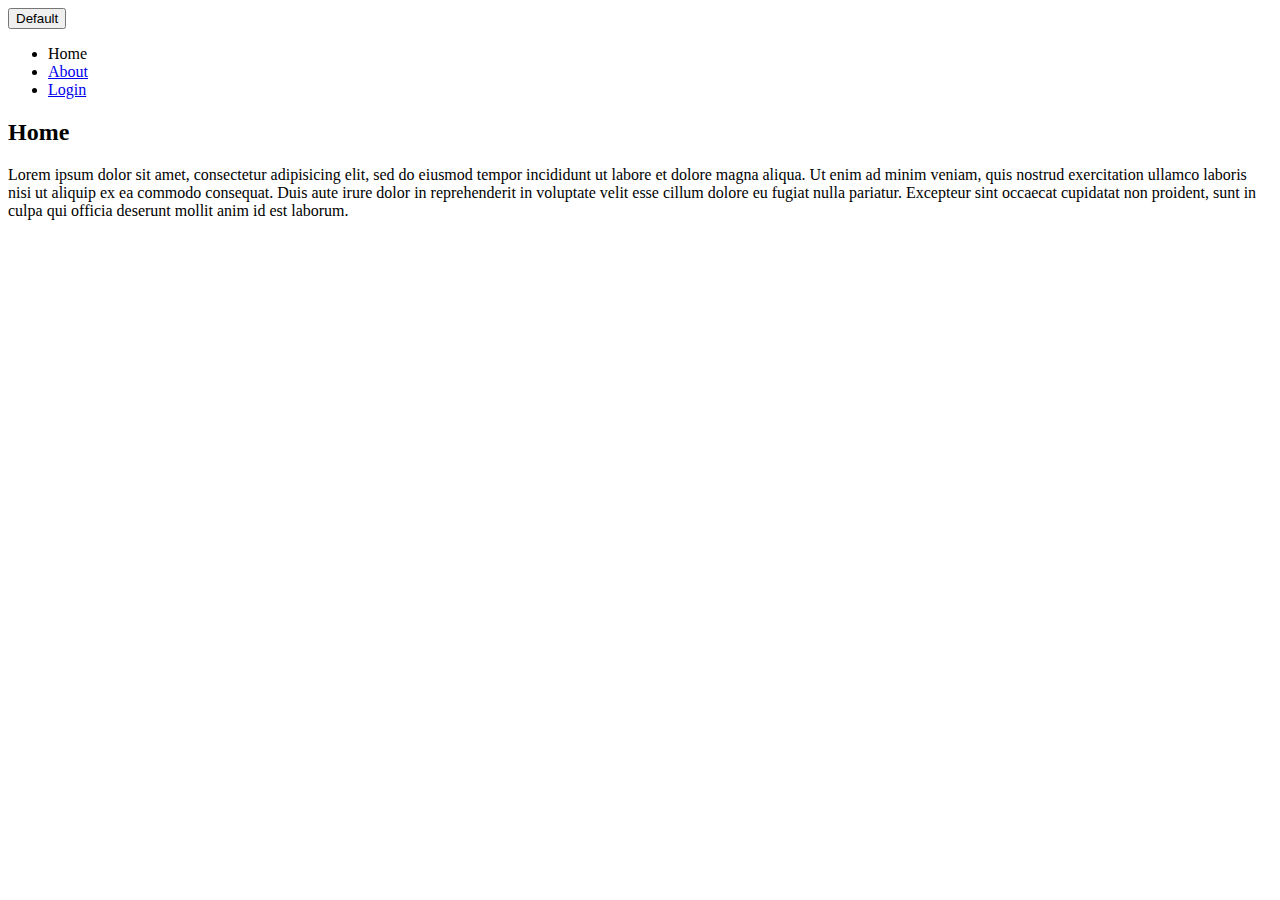
<file: CSS3 Folder/index.html>
<!DOCTYPE html>
<html>
<head>
	<title>My first website!</title>
</head>
<body>
	<button class="btn btn-primary">Default</button>
	<header>
		<nav>
			<ul>
				<li>Home</li>
				<li><a href="about.html">About</a></li>
				<li><a href="login.html">Login</a></li>
			</ul>
		</nav>
	</header>
	<section>
		<h2>Home</h2>
		<p>Lorem ipsum dolor sit amet, consectetur adipisicing elit, sed do eiusmod
		tempor incididunt ut labore et dolore magna aliqua. Ut enim ad minim veniam,
		quis nostrud exercitation ullamco laboris nisi ut aliquip ex ea commodo
		consequat. Duis aute irure dolor in reprehenderit in voluptate velit esse
		cillum dolore eu fugiat nulla pariatur. Excepteur sint occaecat cupidatat non
		proident, sunt in culpa qui officia deserunt mollit anim id est laborum.</p>
	</section>
</body>
</html>
</file>
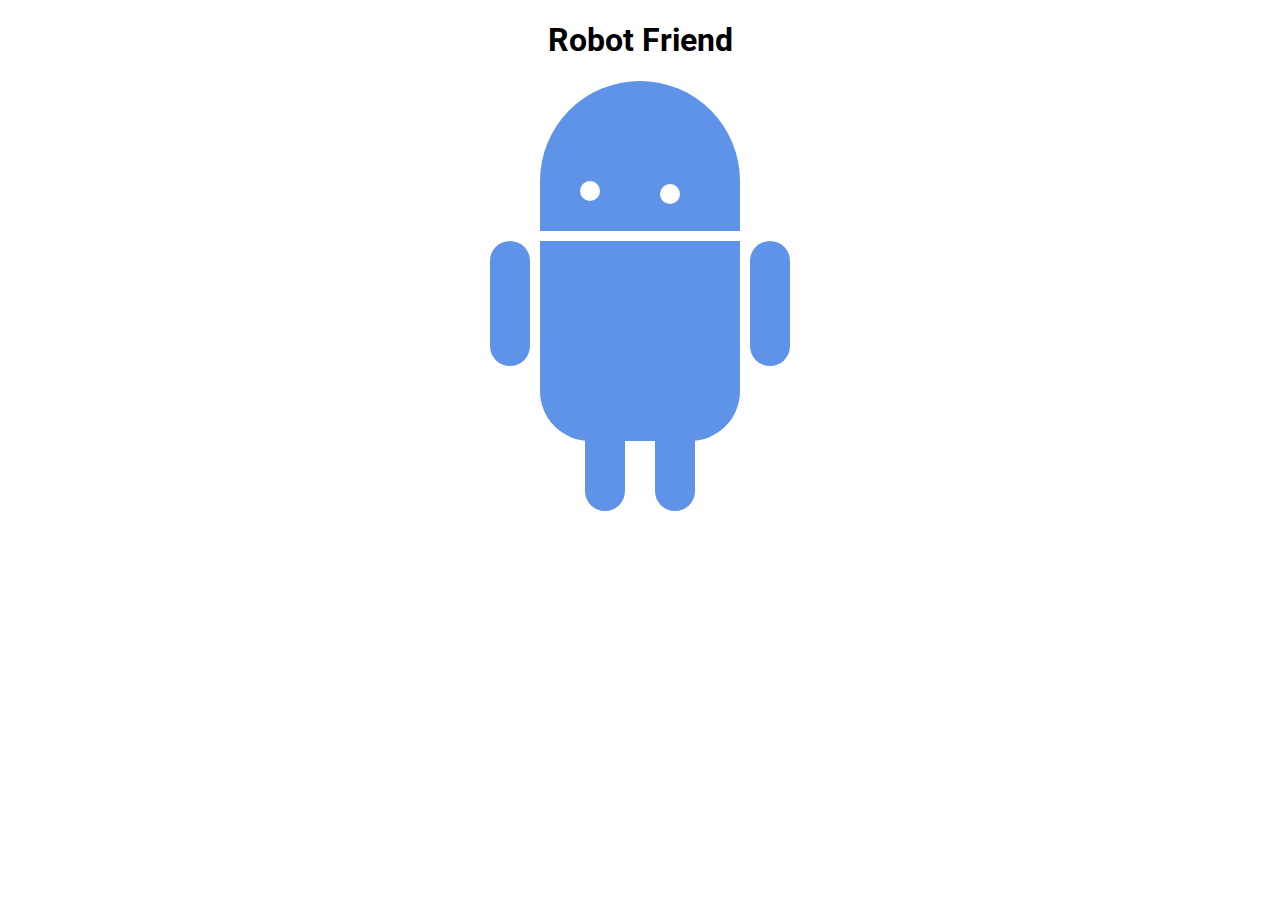
<file: Robot Friend HTMLCSS/index.html>
<!DOCTYPE html>
<html>
<head>
	<title>RoboPage</title>
	<link rel="stylesheet" type="text/css" href="style.css">
	<link href="https://fonts.googleapis.com/css?family=Roboto" rel="stylesheet">
</head>
<body>
	<h1>Robot Friend</h1>
	<div class="robots">
		<div class="android"> 
			<div class="head"> 
				<div class="eyes"> 
					<div class="left_eye"></div> 
					<div class="right_eye"></div>
				</div> 
			</div> 
			<div class="upper_body"> 
				<div class="left_arm"></div> 
				<div class="torso"></div> 
				<div class="right_arm"></div> 
			</div> 
			<div class="lower_body"> 
				<div class="left_leg"></div> 
				<div class="right_leg"></div> 
			</div> 
		</div>
	</div>
</body>
</html>
</file>
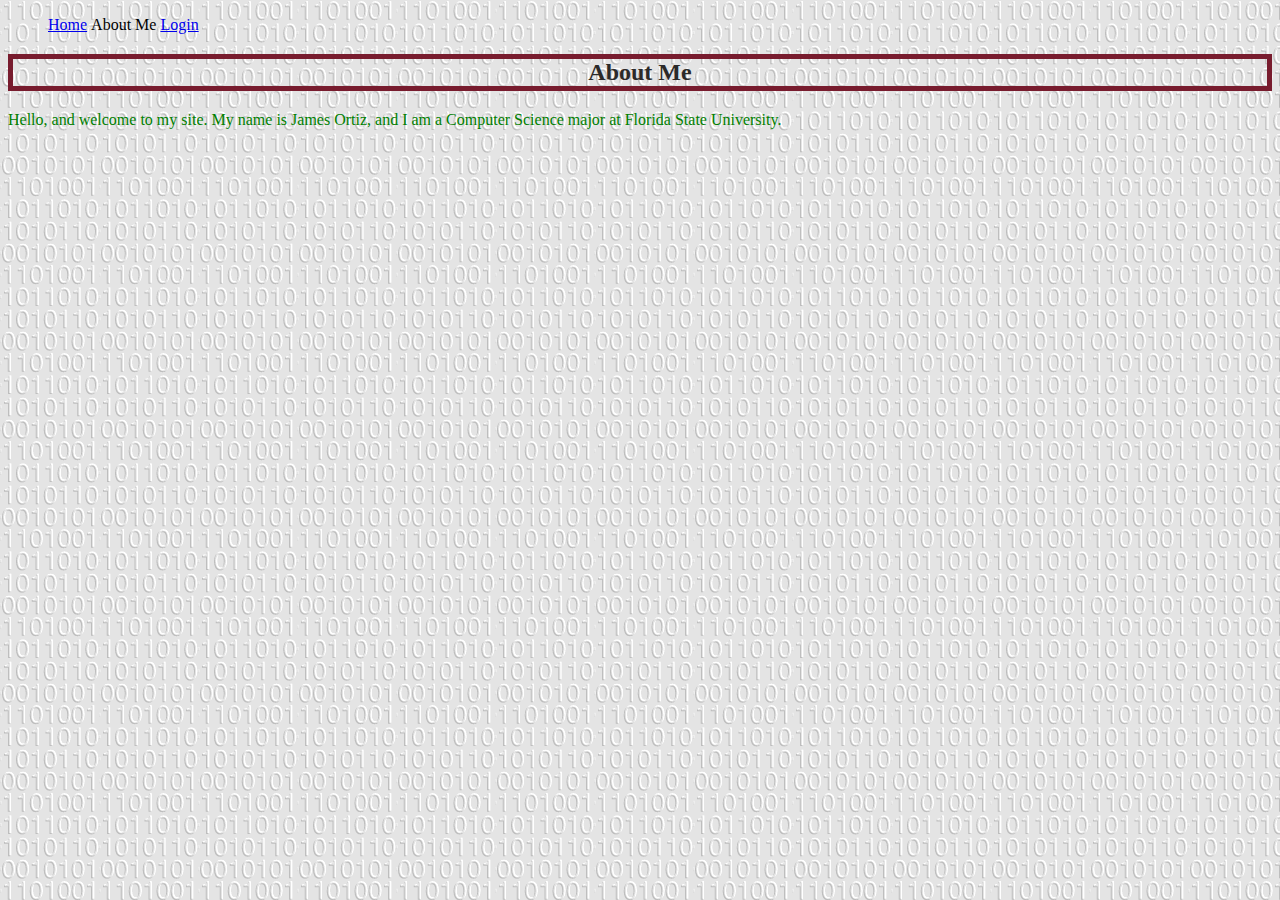
<file: CSS3 Folder/about.html>
<!DOCTYPE html>
<html>
<head>
	<title>My first website!</title>
	<!-- Attaches CSS file to HTML -->
	<link rel="stylesheet" type="text/css" href="style.css">
</head>
<body>
	<header>
		<nav>
			<ul>
				<li><a href="index.html">Home</a></li>
				<li>About Me</li>
				<li><a href="login.html">Login</a></li>
			</ul>
		</nav>
	</header>
	<section>
		<h2>About Me</h2>
		<p>Hello, and welcome to my site. My name is James Ortiz, and I am a Computer Science major at Florida State University. 
		</p>
	</section>
</body>
</html>
</file>
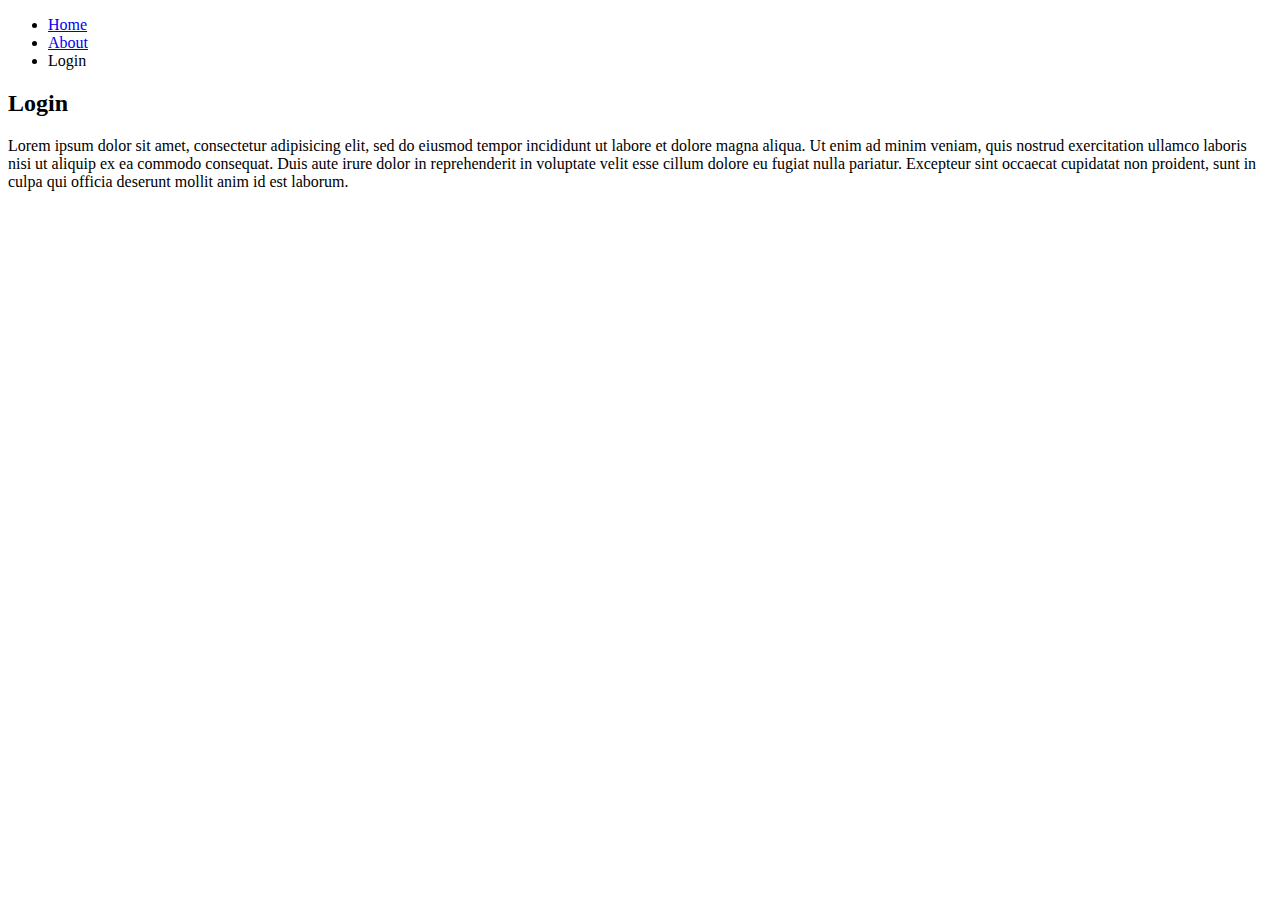
<file: CSS3 Folder/login.html>
<!DOCTYPE html>
<html>
<head>
	<title>My first website!</title>
</head>
<body>
	<header>
		<nav>
			<ul>
				<li><a href="index.html">Home</a></li>
				<li><a href="about.html">About</a></li>
				<li>Login</li>
			</ul>
		</nav>
	</header>
	<section>
		<h2>Login</h2>
		<p>Lorem ipsum dolor sit amet, consectetur adipisicing elit, sed do eiusmod
		tempor incididunt ut labore et dolore magna aliqua. Ut enim ad minim veniam,
		quis nostrud exercitation ullamco laboris nisi ut aliquip ex ea commodo
		consequat. Duis aute irure dolor in reprehenderit in voluptate velit esse
		cillum dolore eu fugiat nulla pariatur. Excepteur sint occaecat cupidatat non
		proident, sunt in culpa qui officia deserunt mollit anim id est laborum.</p>
	</section>
</body>
</html>
</file>
<file: Robot Friend HTMLCSS/style.css>
h1 {
	text-align: center;
	font-family: 'Roboto', sans-serif;
}

.robots {
	display: flex;
	justify-content: center;

}

.head, 
.left_arm, 
.torso, 
.right_arm, 
.left_leg, 
.right_leg {
	 background-color: #5f93e8;
	 

}

.head { 
	width: 200px; 
	margin: 0 auto; 
	height: 150px; 
	border-radius: 200px 200px 0 0; 
	margin-bottom: 10px;
} 

.eyes {
	
}

.head:hover {
	width: 300px;
    transition: 1s ease-in-out;
}

.upper_body { 
	width: 300px; 
	height: 150px;
	display: flex;
} 

.left_arm, .right_arm { 
	width: 40px; 
	height: 125px;
	border-radius: 100px; 
} 

.left_arm { 
	margin-right: 10px; 
} 

.right_arm { 
	margin-left: 10px; 
} 

.torso { 
	width: 200px; 
	height: 200px;
	border-radius: 0 0 50px 50px; 
	display: flex;
} 

.lower_body { 
	width: 200px; 
	height: 200px;
	/* This is another useful property. Hmm what do you think it does?*/
	margin: 0 auto;
 	display: flex;

} 

.left_leg, .right_leg { 
	width: 40px; 
	height: 120px;
	border-radius: 0 0 100px 100px; 
} 


.left_leg { 

	margin-left: 45px; 
} 

.left_leg:hover {
	-webkit-transform: rotate(20deg);
    -moz-transform: rotate(20deg);
    -o-transform: rotate(20deg);
    -ms-transform: rotate(20deg);
    transform: rotate(20deg);
}

.right_leg { 
	margin-left: 30px; 
}

.left_eye, .right_eye { 
	width: 20px; 
	height: 20px; 
	border-radius: 15px; 
	background-color: white;  
} 

.left_eye { 
	/* These properties are new and you haven't encountered
	in this course. Check out CSS Tricks to see what it does! */
	position: relative; /* relative */
	top: 100px; 
	left: 40px; 
} 

.right_eye { 
	position: relative; 
	top: 83px; 
	left: 120px;  /* Left position: used to be 120px*/ 
}
</file>
<file: CSS3 Folder/style.css>
html {
	
	background-image: url(binary.png); /* for background images */
	background-repeat: repeat;         /* Repeats image in background */

}

h2 
{
	/*background-image:url(binary.png); */
	color: rgb(44,42,41);
	text-align: center;
	border: 5px solid rgba(120,28, 46,1); /* Adds opacity to the color */
}

p{
	color: pink;

}

p{
	color: green;
}

li {

	list-style: none;
	display: inline-block;
}
</file>
